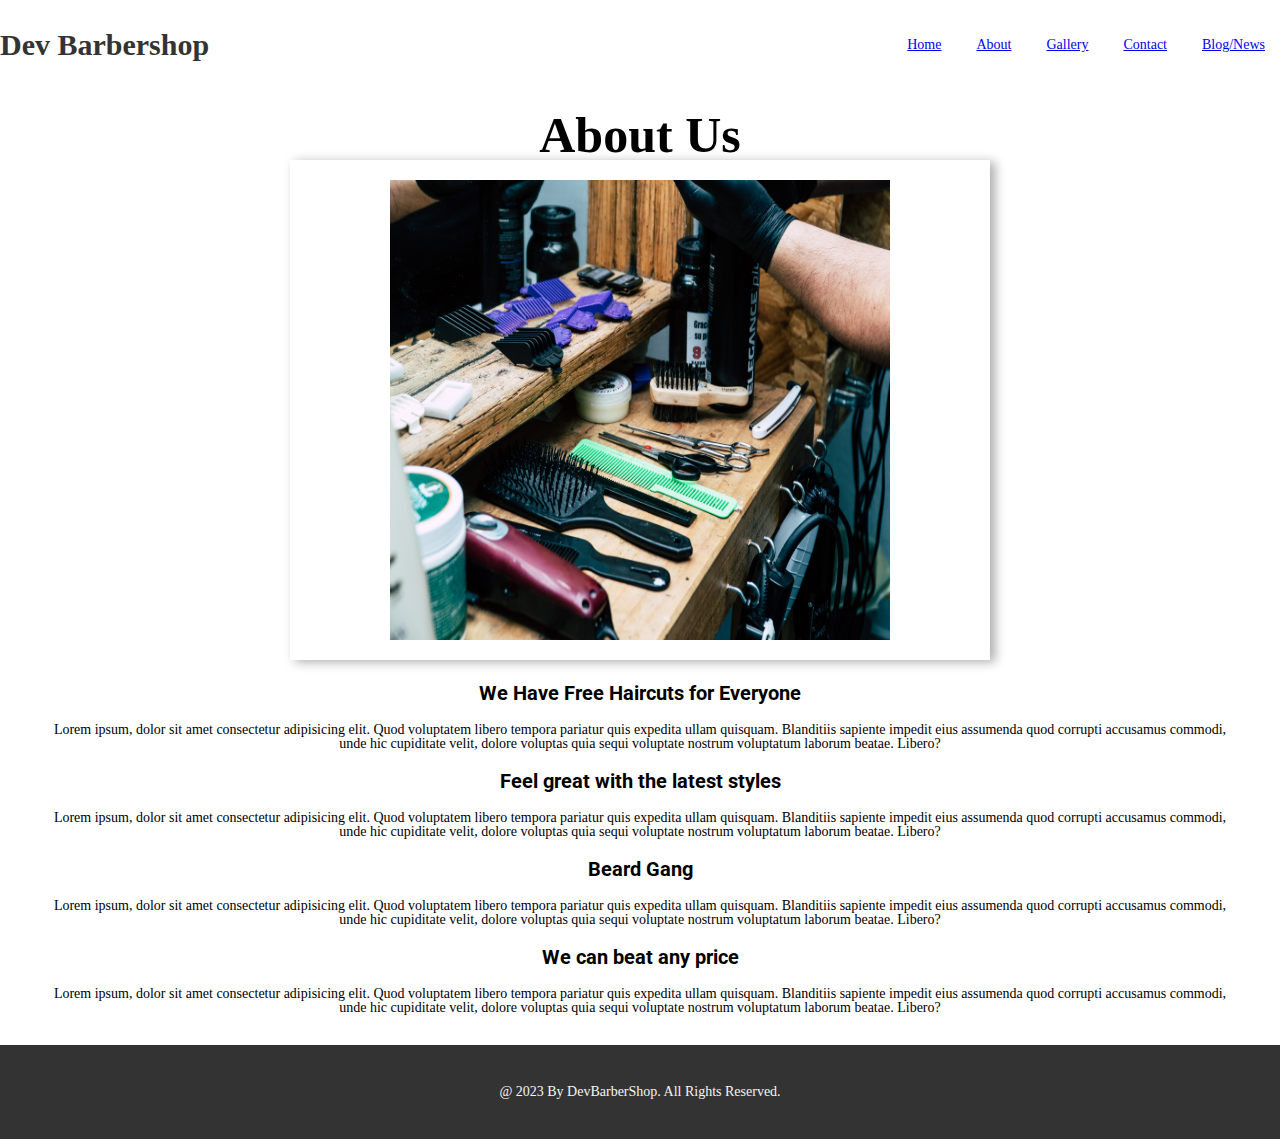
<file: about.html>
<!DOCTYPE html>
<html lang="en">
<head>
    <meta charset="UTF-8">
    <meta name="viewport" content="width=device-width, initial-scale=1.0">
    <link href="https://fonts.googleapis.com/css2?family=Roboto:ital,wght@0,400;0,700;1,300&display=swap" rel="stylesheet">
    <link rel="stylesheet" href="./about-styles.css">

    <title>About us</title>
</head>
<body>
    <section id=landing>
        <nav id="Nav">
            <h1 id="logo">Dev Barbershop</h1>
            <ul class="nav-links">
                <li><a href="./index.html">Home</a></li>
                <li><a href="./about.html">About</a></li>
                <li><a href="./Gallery.html">Gallery</a></li>
                <li><a href="./contact.html">Contact</a></li>
                <li><a href="./blog.html">Blog/News</a></li>
            </ul>
        </nav>
    </section>
    
    <main class="main-about">
        <h1>About Us</h1>
        <div class="station">
            <img src="./images/station.jpg" alt="">
        </div>
        <div class="Article">
            <h3 class="content-text"> 
                We Have Free Haircuts for Everyone
            </h3>
            <p>Lorem ipsum, dolor sit amet consectetur adipisicing elit. Quod voluptatem libero tempora pariatur quis expedita ullam quisquam. Blanditiis sapiente impedit eius assumenda quod corrupti accusamus commodi, unde hic cupiditate velit, dolore voluptas quia sequi voluptate nostrum voluptatum laborum beatae. Libero?</p>
            <h3 class="content"> 
                Feel great with the latest styles
            </h3>
            <p>Lorem ipsum, dolor sit amet consectetur adipisicing elit. Quod voluptatem libero tempora pariatur quis expedita ullam quisquam. Blanditiis sapiente impedit eius assumenda quod corrupti accusamus commodi, unde hic cupiditate velit, dolore voluptas quia sequi voluptate nostrum voluptatum laborum beatae. Libero?</p>
            <h3 class="content"> 
                Beard Gang 
            </h3>
            <p>Lorem ipsum, dolor sit amet consectetur adipisicing elit. Quod voluptatem libero tempora pariatur quis expedita ullam quisquam. Blanditiis sapiente impedit eius assumenda quod corrupti accusamus commodi, unde hic cupiditate velit, dolore voluptas quia sequi voluptate nostrum voluptatum laborum beatae. Libero?</p>
            <h3 class="content"> 
                We can beat any price
            </h3>
            <p>Lorem ipsum, dolor sit amet consectetur adipisicing elit. Quod voluptatem libero tempora pariatur quis expedita ullam quisquam. Blanditiis sapiente impedit eius assumenda quod corrupti accusamus commodi, unde hic cupiditate velit, dolore voluptas quia sequi voluptate nostrum voluptatum laborum beatae. Libero?</p>
        </main>
        </div>
    </main>
    
</body>

<footer class="footer">
    <p>@ 2023 By DevBarberShop. All Rights Reserved.</p>

</footer>
</html>
</file>
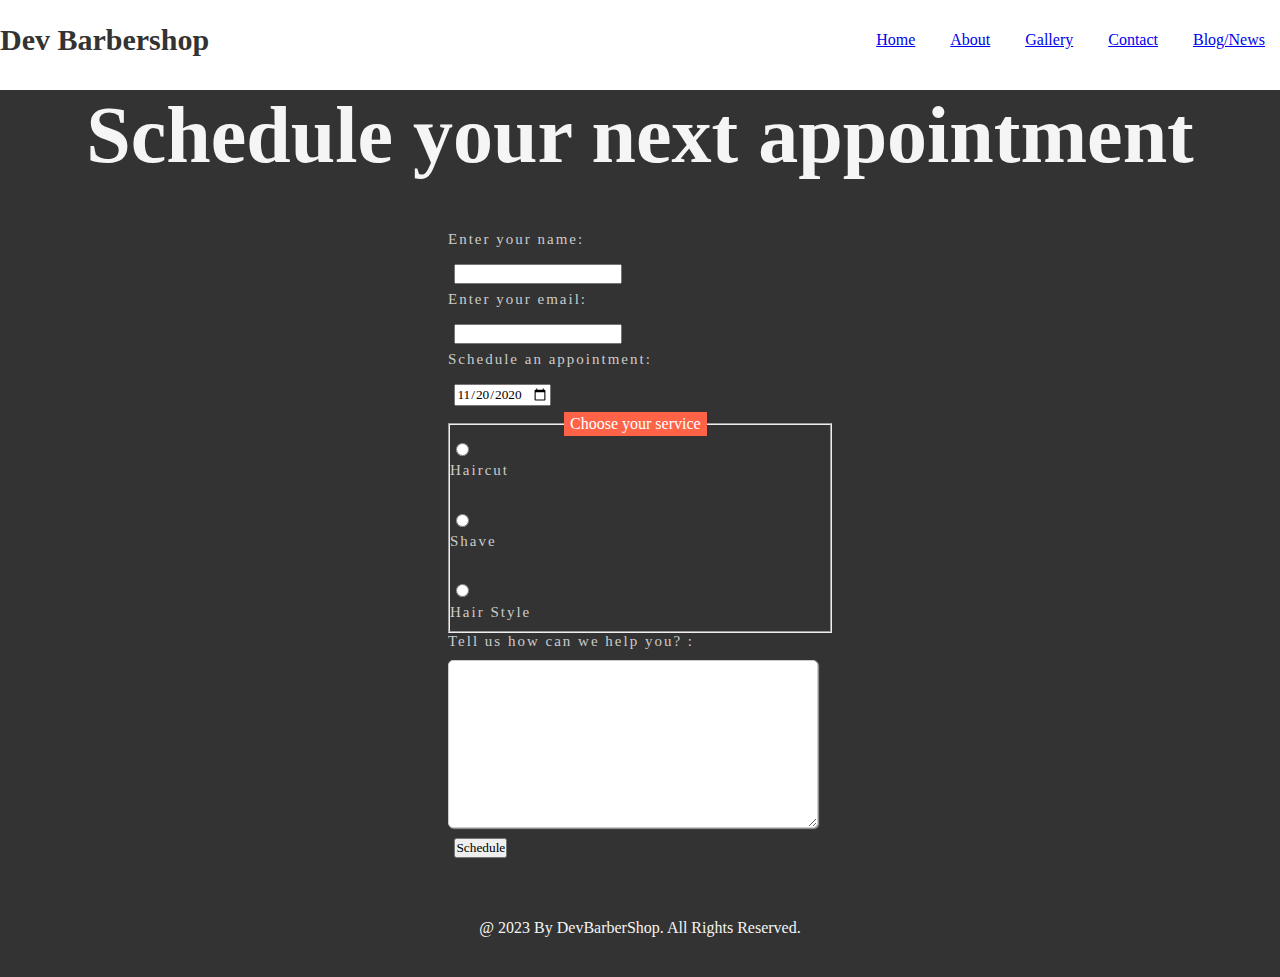
<file: contact.html>
<!DOCTYPE html>
<html lang="en">
<head>
    <meta charset="UTF-8">
    <meta name="viewport" content="width=device-width, initial-scale=1.0">
    <link href="https://fonts.googleapis.com/css2?family=Roboto:ital,wght@0,400;0,700;1,300&display=swap" rel="stylesheet">
    <link rel="stylesheet" href="./Gallery-styles.css">
    <title>Contact Us</title>
</head>
<body>
    <section id=landing>
        <nav id="Nav">
            <h1 id="logo">Dev Barbershop</h1>
            <ul class="nav-links">
                <li><a href="./index.html">Home</a></li>
                <li><a href="./about.html">About</a></li>
                <li><a href="./Gallery.html">Gallery</a></li>
                <li><a href="./contact.html">Contact</a></li>
                <li><a href="./blog.html">Blog/News</a></li>
            </ul>
        </nav>
    </section>

    <section class="Title">
        <div class="contact-h1">
            <h1>Schedule your next appointment</h1>
        </div>
    </section>

    <main class="main-contact">
        <div class="contact">

            <div class="container">

                <form action="" method="get" class="form-e">
                    <div class="form-e">
                      <label for="name">Enter your name: </label>
                      <input type="text" name="name" id="name" required>

                      <label for="email">Enter your email: </label>
                      <input type="email" name="email" id="email" required>
                    </div>
                      
                  </form>

                <label for="start">Schedule an appointment:</label>

                <input type="date" id="schedule" name="time-slot"
                    value="2020-11-20"
                    min="2021-01-01" max="2030-12-31">

                <form class="radio">
                    <fieldset>
                      <legend>Choose your service</legend>
                  
                      <input type="radio" id="haircut" name="Cut">
                      <label for="Haircut">Haircut</label><br/>
                  
                      <input type="radio" id="shave" name="shave">
                      <label for="shave">Shave</label><br/>
                  
                      <input type="radio" id="style" name="hair-style">
                      <label for="style">Hair Style</label>
                    </fieldset>
                  </form>

                <label for="story">Tell us how can we help you? :</label>
                <textarea id="story" name="story"
                        rows="7" cols="38">
                </textarea>
                <div class="form-submit">
                    <input type="submit" value="Schedule">
                  </div>
            </div>
          </div>

    </main>
            
</body>

    <footer class="footer">
        <p>@ 2023 By DevBarberShop. All Rights Reserved.</p>
    
    </footer>
</html>
</file>
<file: about-styles.css>
*{
    padding: 0;
    margin: 0;
    box-sizing: border-box;
    font-family: roboto sans-serif ;
}

nav{
    color: #333;
    display: flex;
    align-items: center;
    justify-content: space-between;
    min-height: 10vh;
}

#logo{
    display: flex;
    font-size: 30px;
}

.nav-links{
    display: flex;
    list-style: none;
    cursor: pointer;
}
.nav-links li {
    padding-left: 20px;
    margin-right: 15px;
}
.nav-links li:hover{
    color: tomato;
}


body{
    width: 100vw;
    height: 100vh;
    padding: 0 0 30px;
    text-align: center;
    background: #fff;
    font-family: Arial, Helvetica, sans-serif;
    font-size: 14px;
    font-weight: normal;
    line-height: 1;
    margin: 0;
    min-width: 960px;
}
img{
    padding: 20px 100px;
    width: 700px;
    height: 500px;
    justify-content: center;
    align-items: center;
    box-shadow: 5px 2px 10px rgba(18, 18, 18, .35) ;

}

main{
    padding-top: 10px;
    display: block;
    align-items: center;
    justify-content: center;
    padding: 20px;
}
body > div

.main-about{
    
    display: flex;
    justify-content: center;
    align-items: center;

}
div{
    display: block;
}

.article{
    margin-top: 100px;
}

h1{
    font-size: 50px;
}
h3{
    font-family: roboto, sans-serif;
    font-size: 20px;
    padding: 20px 0;
}

p{
    margin: 0 auto;
    padding: 0 20px;
}



footer{
    background-color: #333;
    color: whitesmoke;
    text-align: center;
    padding: 40px 0;
    margin-top: 10px;
    width: 100vw;
}

@media screen and (max-width: 600px){

        #logo{
            display: flex;
            font-size: 20px;
        }    

        .nav-links li {
            padding-left: 10px;
            margin-right: 12px;
        }

   /* .nav-links li {
        padding-left: 0px;
        margin-right: 15px;}
    */
        div{
            display: block;
            font-size: 15px;
        }

       Body{width: 100vw;
        height: 100vh;
        padding: 0 0 30px;
        text-align: center;
        background: #fff;
        font-family: Arial, Helvetica, sans-serif;
        font-size: 14px;
        font-weight: normal;
        line-height: 1;
        margin: 0;
        min-width: 960px;} 


@media screen and (max-width: 950px){

    .nav-links li {
        padding-left: 0px;
        margin-right: 15px;}
}
</file>
<file: Gallery-styles.css>
*{
    padding: 0;
    margin: 0;
    box-sizing: border-box;
    font-family: roboto sans-serif ;
}

nav{
    color: #333;
    background-color: white;
    display: flex;
    align-items: center;
    justify-content: space-between;
    min-height: 10vh;
    padding-bottom: 10px;
}

#logo{
    display: flex;
    font-size: 30px;
}

.nav-links{
    display: flex;
    list-style: none;
    cursor: pointer;
}
.nav-links li {
    padding-left: 20px;
    margin-right: 15px;
}
.nav-links li:hover{
    color: tomato;
}

body{
    background-color: #333333;
      background-size: cover;
      background-repeat: no-repeat;
      margin: 0 auto;
      height: 80%;
  }
  
  .heading{
    text-align: center;
    font-size: 2em;
    text-transform: uppercase;
    color: whitesmoke;
  }
  .row {
      display: flex;
      flex-wrap: wrap;
      padding: 0 4px;
      justify-content: center;
    }
    
    /* Create four equal columns that sits next to each other */
    .column {
      flex: 50%;
      max-width: 25%;
      padding: 0 4px;
    }
    
    .column img {
      margin-top: 8px;
      vertical-align: middle;
      width: 100%;
    }
  
    .container {
      position: relative;
      width: 100%;
    }
    
    .image {
      /*display: block;*/
      width: 100%;
      height: auto;
    }

    /* styles for contact page

    .contact-h1{
      display: block;
      justify-content: center;
      align-items: center;
    }
    */

    .Title{
      display: flex;
      font-size: 40px;
      padding-left: 0%;
      color: whitesmoke;
      justify-content: center;
      padding-bottom: 30px;
    }
    .container{
      margin-top: 20px;
      display: block;
    }

    .main-contact{
      display: flex;
      justify-content: center;
      align-items: center;

    }

    .contact{
      display: flex;
      height: 60vh;
      width: 30vw;


    }

    legend {
      background-color:tomato;
      color: #fff;
      padding: 3px 6px;
      margin-left: 30%;
  }
  
  .output {
      font: 1rem 'Fira Sans', sans-serif;
  }
  
  input {
      margin: .4rem;
  }


    label, textarea {
    font-size: 15px;
    letter-spacing: 2px;
    color: #ccc;
}
    textarea {
    padding: 20px ;
    line-height: 1.2;
    border-radius: 5px;
    border: 1px solid #ccc;
    box-shadow: 1px 1px 1px #999;
}

label {
    display: block;
    margin-bottom: 10px;
}

/* End of contact*/

/* The start of Blogpage*/

.Title-1{
  display: flex;
  padding: 12px 0 10px 0;
  font-size: 30px;
  color: #ccc;
  justify-content: center;
}
button:hover{
  background-color: salmon;
  width: 15%;
}

.main-blog{
  display: flex;
  padding: 12px 0 10px 0;
  font-size: 30px;
  color: #ccc;
  justify-content: center;
}
.blogImage{
  display: block;
  width: 40%;
  margin: 0 auto;
  float: left;
}
.blog-1{
  display: flex;
  text-align: justify;
  float: right;
  max-width: 70%;
  
}
.blog-1 h3{
  display: flex;
  justify-content: center;
  margin-bottom: 10px;
}
.blog-1 p{
  display: flex;
  padding-left: 20px;
}
.blog-1 ul li{
  display: block;
  float: right;
  padding: 10px;
  font-size: 18px;
  margin-left: 50px;
  border: salmon solid 3px;
}

    footer{
        background-color: #333;
        color: whitesmoke;
        text-align: center;
        padding: 40px 0;
        margin-top: 10%;
        width: 100vw;
    }
    
    
    /* Responsive layout - makes a two column-layout instead of four columns */
    @media screen and (max-width: 800px) {
      .heading{
          font-size: 20px;
      }
      .column {
        flex: 50%;
        max-width: 50%;
      }

      .Title{
        display: flex;
        font-size: 15px;
        padding-left: 0%;
        color: whitesmoke;
        justify-content: center;
        padding-bottom: 30px;
      }
      button:hover{
        width: 50%;
      }
      .blogImage{
        display: block;
        width: 40%;
        margin: 0 auto;
        float: left;
      }
      .blog-1{
        display: flex;
        text-align: justify;
        float: right;
        max-width: 60%;
      }
      .blog-1 h3{
        display: flex;
        justify-content: center;
        margin-bottom: 10px;
      }
      .blog-1 p{
        display: flex;
        padding-left: 20px;
        font-size: 15px;
      }
      .blog-1 button{
        display: flex;
        margin-top: 10px;
        padding: 10px 20px;
        justify-content: center;
      }
      .blog-1 ul li{
        display: block;
        float: right;
        padding: 10px;
        font-size: 18px;
        margin-left: 50px;
      }
      .blogImage #combs-1{
        /*.blogImage{*/
          display: block;
          width: 40%;
          height: 50%;
          margin: 0 auto;
          float: left;
        }
      }
    }
   
    
    /* Responsive layout - makes the two columns stack on top of each other instead of next to each other */
    @media screen and (max-width: 550px) {

        #logo{
            display: flex;
            font-size: 20px;
        }    

        .nav-links li {
            padding-left: 10px;
            margin-right: 12px;
        }
      .heading{
        font-size: 15px;
      }
      .column {
        flex: 100%;
        max-width: 100%;
      }

      .Title{
        display: flex;
        font-size: 19px;
        padding-left: 0%;
        color: whitesmoke;
        justify-content: center;
        padding-bottom: 20px;
      }
      label, textarea {
        font-size: 15px;
        letter-spacing: 2px;
        color: #ccc;
    }
        textarea {
        margin-left: -60px;
        margin-bottom: 2pt;
        padding: 2px;
        line-height: 10px;
        border-radius: 5px;
        border: 1px solid #ccc;
        box-shadow: 1px 1px 1px #999;
    }
    .blogImage{
      display: block;
      width: 40%;
      margin: 0 auto;
      float: left;
    }
    .blog-1{
      display: flex;
      text-align: justify;
      float: right;
      max-width: 100%;
    }
    .blog-1 ul li{
      display: block;
      float: right;
      padding: 5px;
      font-size: 10px;
      border: none;
    }
      footer{
        background-color: #333;
        color: whitesmoke;
        text-align: center;
        padding: 40px 0;
        margin-top: 30%;
        width: 100vw;
    }
    }
</file>
